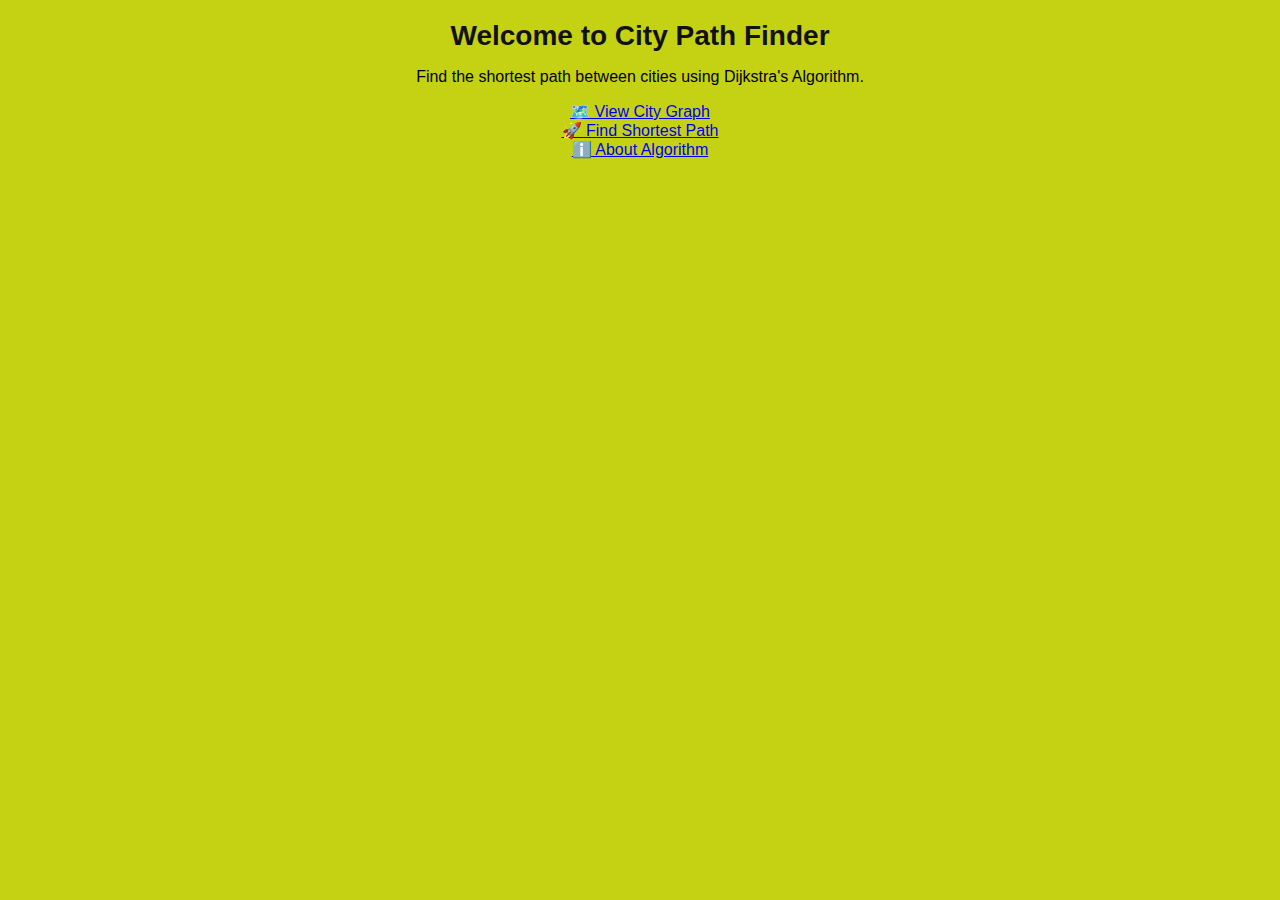
<file: index.html>
<!DOCTYPE html>
<html>
<head>
  <title>City Path Finder</title>
  <link rel="stylesheet" href="style.css">
</head>
<body>
  <h1>Welcome to City Path Finder</h1>
  <p>Find the shortest path between cities using Dijkstra's Algorithm.</p>
  <a href="cities.html">🗺️ View City Graph</a><br>
  <a href="path.html">🚀 Find Shortest Path</a><br>
  <a href="about.html">ℹ️ About Algorithm</a>
</body>
</html>
</file>
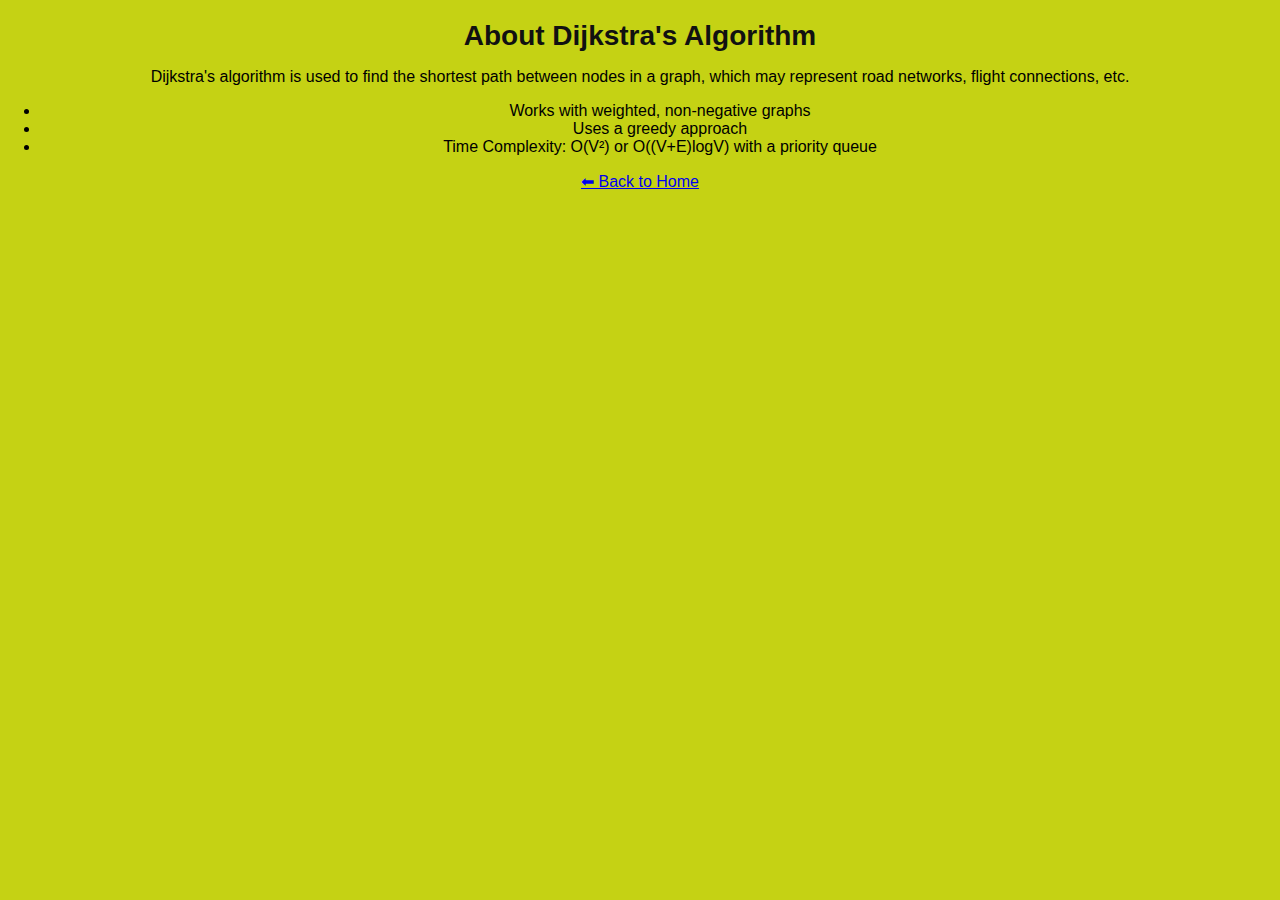
<file: about.html>
<!DOCTYPE html>
<html>
<head>
  <title>About Dijkstra</title>
  <link rel="stylesheet" href="style.css">
</head>
<body>
  <h1>About Dijkstra's Algorithm</h1>
  <p>Dijkstra's algorithm is used to find the shortest path between nodes in a graph, which may represent road networks, flight connections, etc.</p>
  <ul>
    <li>Works with weighted, non-negative graphs</li>
    <li>Uses a greedy approach</li>
    <li>Time Complexity: O(V²) or O((V+E)logV) with a priority queue</li>
  </ul>
  <a href="index.html">⬅ Back to Home</a>
</body>
</html>
</file>
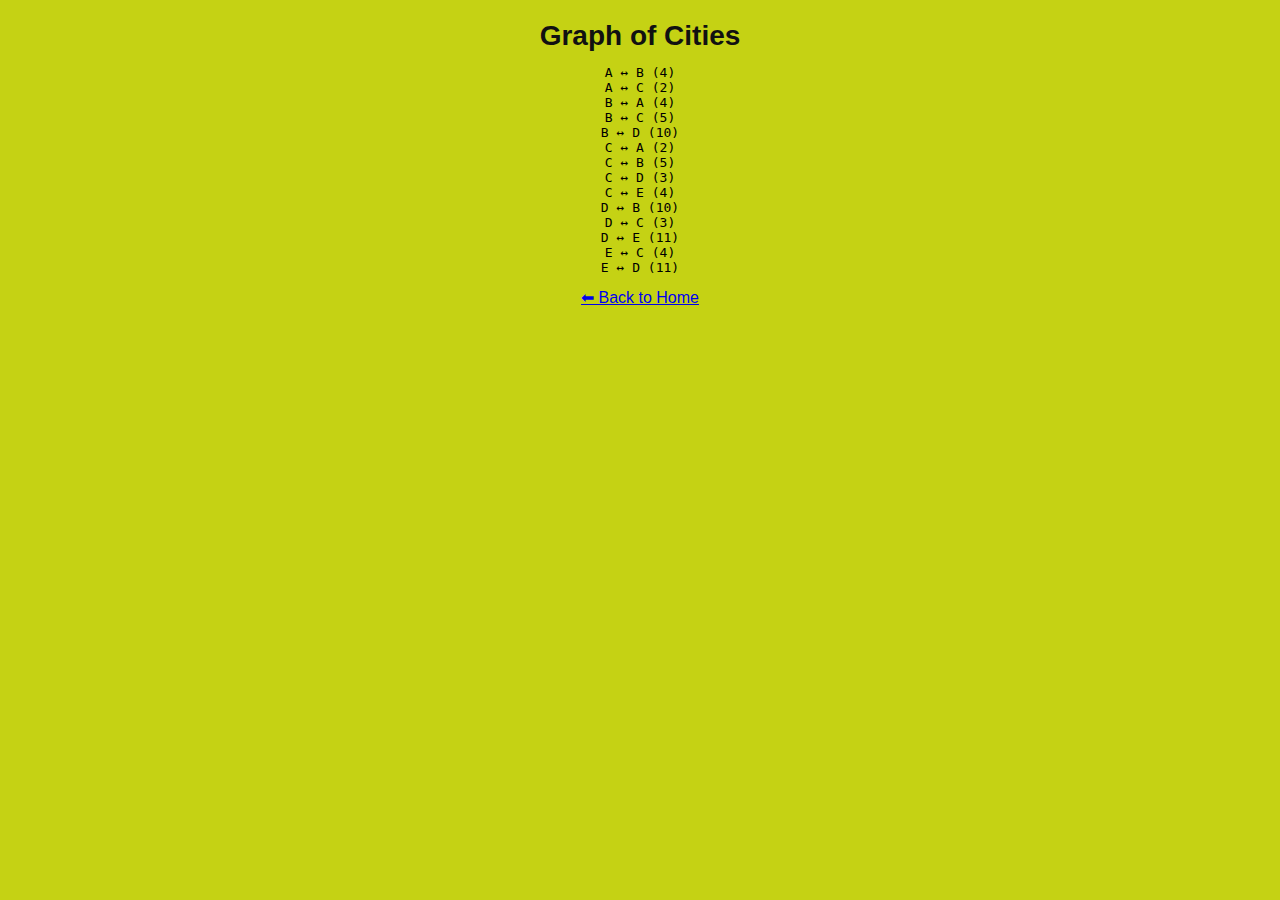
<file: cities.html>
<!DOCTYPE html>
<html>
<head>
  <title>City Graph</title>
  <link rel="stylesheet" href="style.css">
</head>
<body>
  <h1>Graph of Cities</h1>
  <pre id="graphOutput"></pre>
  <a href="index.html">⬅ Back to Home</a>

  <script type="module">
    import { graph } from './graph.js';
    const output = document.getElementById("graphOutput");
    let content = '';
    for (let city in graph) {
      for (let neighbor in graph[city]) {
        content += `${city} ↔ ${neighbor} (${graph[city][neighbor]})\n`;
      }
    }
    output.textContent = content;
  </script>
</body>
</html>
</file>
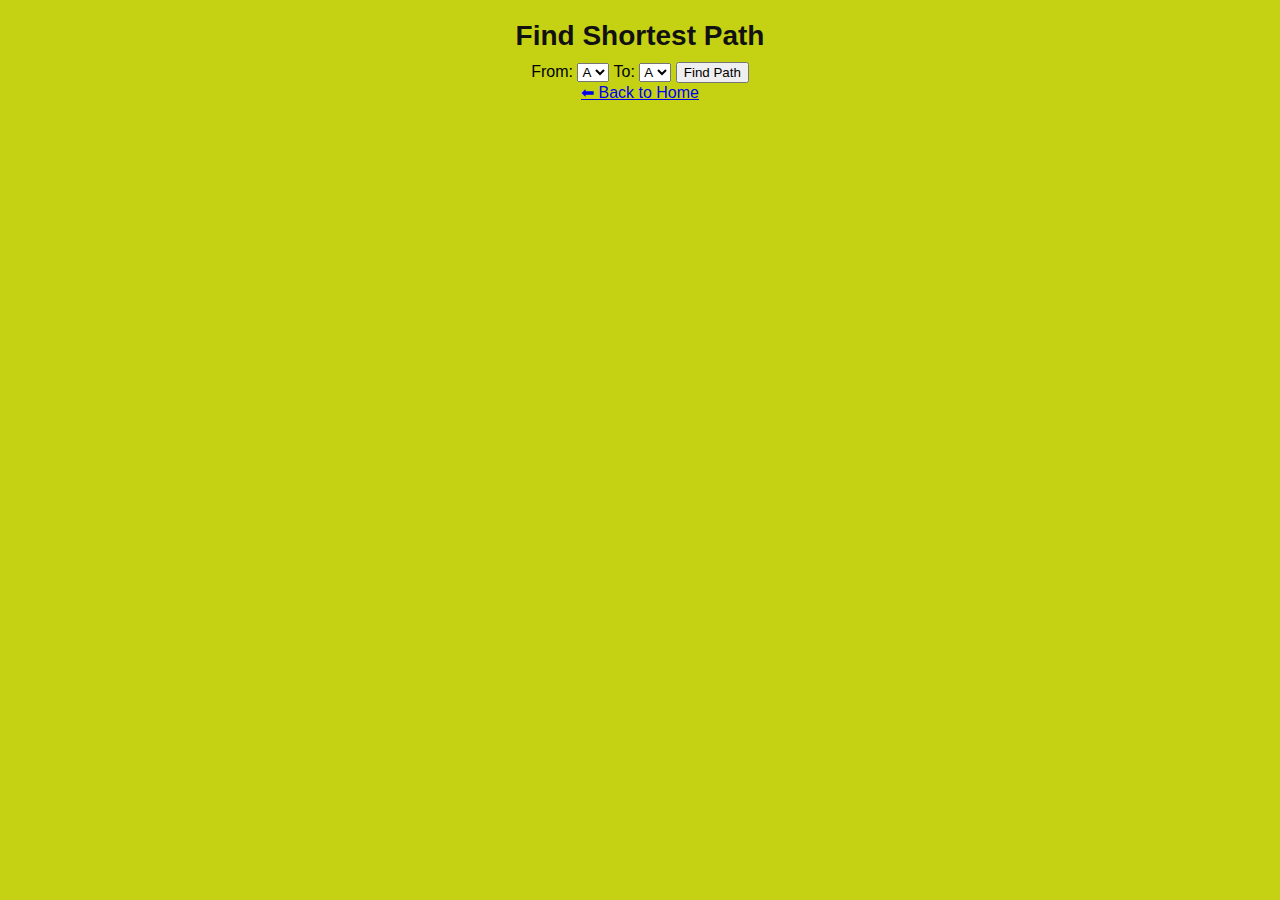
<file: path.html>
<!DOCTYPE html>
<html>
<head>
  <title>Shortest Path</title>
  <link rel="stylesheet" href="style.css">
</head>
<body>
  <h1>Find Shortest Path</h1>

  <label for="start">From: </label>
  <select id="start"></select>

  <label for="end">To: </label>
  <select id="end"></select>

  <button onclick="findPath()">Find Path</button>

  <div id="output"></div>
  <a href="index.html">⬅ Back to Home</a>

  <script type="module">
    import { graph } from './graph.js';

    const startSel = document.getElementById("start");
    const endSel = document.getElementById("end");
    const cities = Object.keys(graph);

    cities.forEach(city => {
      startSel.add(new Option(city, city));
      endSel.add(new Option(city, city));
    });

    function dijkstra(graph, start, end) {
      const dist = {}, prev = {}, visited = new Set();
      Object.keys(graph).forEach(v => dist[v] = Infinity);
      dist[start] = 0;

      while (visited.size < cities.length) {
        let u = null;
        for (let v of cities) {
          if (!visited.has(v) && (u === null || dist[v] < dist[u])) u = v;
        }
        if (u === end || dist[u] === Infinity) break;

        visited.add(u);
        for (let neighbor in graph[u]) {
          let alt = dist[u] + graph[u][neighbor];
          if (alt < dist[neighbor]) {
            dist[neighbor] = alt;
            prev[neighbor] = u;
          }
        }
      }

      let path = [], u = end;
      while (prev[u]) {
        path.unshift(u);
        u = prev[u];
      }
      if (u === start) path.unshift(start);
      return { path, distance: dist[end] };
    }

    window.findPath = function() {
      const start = startSel.value, end = endSel.value;
      const result = dijkstra(graph, start, end);
      document.getElementById("output").innerHTML =
        result.path.length ? `🛣️ Path: ${result.path.join(" → ")}<br>📏 Distance: ${result.distance}` :
        "❌ No path found.";
    }
  </script>
</body>
</html>
</file>
<file: style.css>
/* Whole page */
body {
  font-family: 'Segoe UI', sans-serif;
  text-align: center;
  background-color: rgb(197, 210, 20); /* Outside canvas */
  margin: 0;
  padding: 0;
}

/* Heading */
h1 {
  margin: 20px 0 10px;
  font-size: 28px;
  color: #111;
}

/* Canvas: map area */
canvas {
  background: linear-gradient(to bottom, #18e46d, #12b4e6); /* green to blue gradient */
  border: 10px solid #1723d1;  /* green border */
  border-radius: 20px;
  margin-top: 10px;
  box-shadow: 0 0 15px rgba(0, 0, 0, 0.2); /* optional shadow */
}

/* Instruction box */
.info {
  background-color: #c8f7c5;
  padding: 10px 20px;
  width: fit-content;
  margin: 10px auto;
  border-radius: 8px;
  color: #132f13;
  font-size: 18px;
  box-shadow: 0 4px 8px rgba(0,0,0,0.1);
}
</file>
